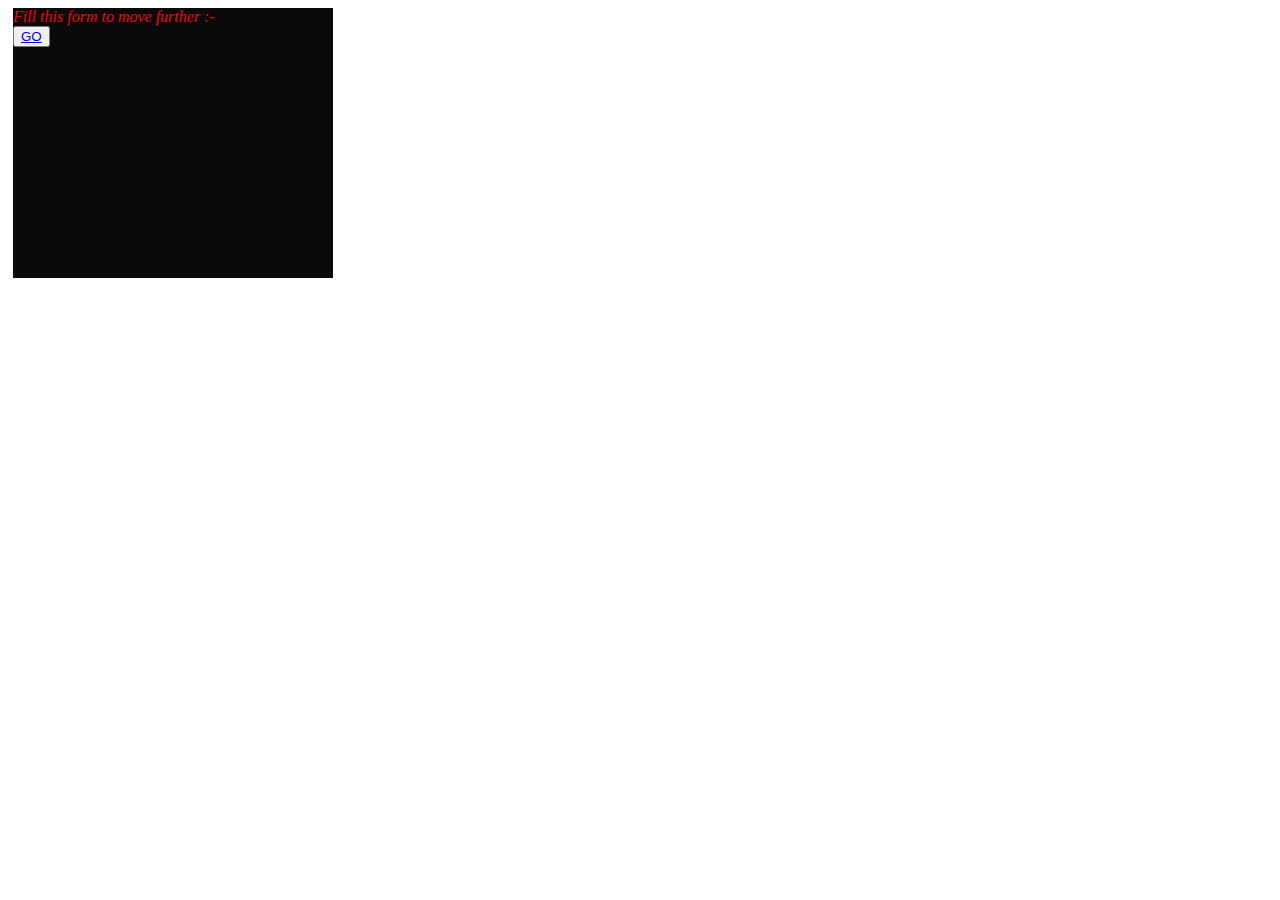
<file: index.html>
<!DOCTYPE html>
<html lang="en">
<head>
    <meta charset="UTF-8">
    <meta name="viewport" content="width=device-width, initial-scale=1.0">
    <title>Suits</title>
    <link rel="stylesheet" href="style.css">
</head>
<body>
<div class="Entry">
    Fill this form to move further :-
<div class="AB" id="First">
    
<button><a href="file:///C:/Daksh/Files/Startup/index(1).html">GO</a></button>
    </div class="AB" id="First">
</div class="Entry">
</body>
</html>
</file>
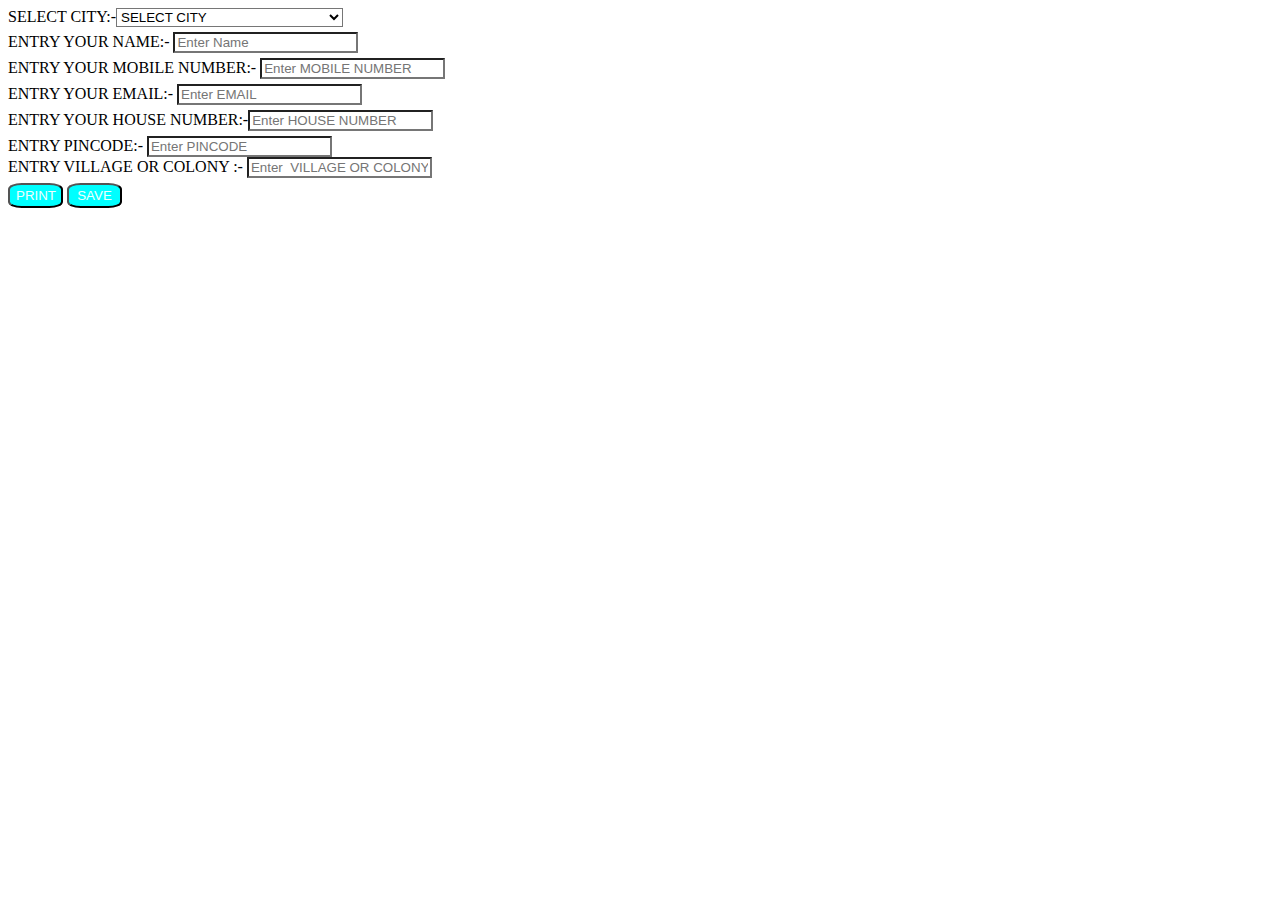
<file: index(1).html>
<!DOCTYPE html>
<html lang="en">
<head>
    <meta charset="UTF-8">
    <meta name="viewport" content="width=device-width, initial-scale=1.0">
    <title>Daksh</title>
    <link rel="stylesheet" href="style(1).css">
    <script src="script.js"></script>
</head>
<body>
   <div class="data">
    <div class="CITY"> 
     SELECT CITY:-<select name="city" id="city">
    <option value="SELECT CITY">SELECT CITY</option>
    <option value="BELAGAVI">BELAGAVI</option>
    <option value="SAMBRA"> SAMBRA</option>
    <option value="BALEKUNDRI"> BALEKUNDRI </option>
    <option value="PANT NAGAR"> PANT NAGAR </option>
    <option value="AIR FORCE STATION, BELAGAVI"> AIR FORCE STATION, BELAGAVI </option>
  </select>
  </div>
  <div class="NAME" id="nm">
    ENTRY YOUR NAME:- <input type="alphabet" placeholder="Enter Name">
  </div>
  <div class="MOBILE_NUMBER" id="nm">
    ENTRY YOUR MOBILE NUMBER:- <input type="number" placeholder="Enter MOBILE NUMBER">
  </div>
  <div class="EMAIL" id="nm">
    ENTRY YOUR EMAIL:- <input type="text" placeholder="Enter EMAIL">
  </div>
  <div class="HOUSE_NUMBER" id="nm">
    ENTRY YOUR HOUSE NUMBER:-<input type="text" placeholder="Enter HOUSE NUMBER"> 
</div>
<div class="PINCODE" id="nm">
  ENTRY PINCODE:- <input type="number" placeholder="Enter PINCODE"> 
</div>
</div class="data">
<div class="VILLAGE_COLONY">
  ENTRY VILLAGE OR COLONY :- <input type="text" placeholder="Enter  VILLAGE OR COLONY "> 
</div>
<button class="PRINT" id="ad" onclick="Print()">PRINT</button>
<button class="SAVE" id="ad" onclick="Save()">SAVE</button>
</body>
</html>
</file>
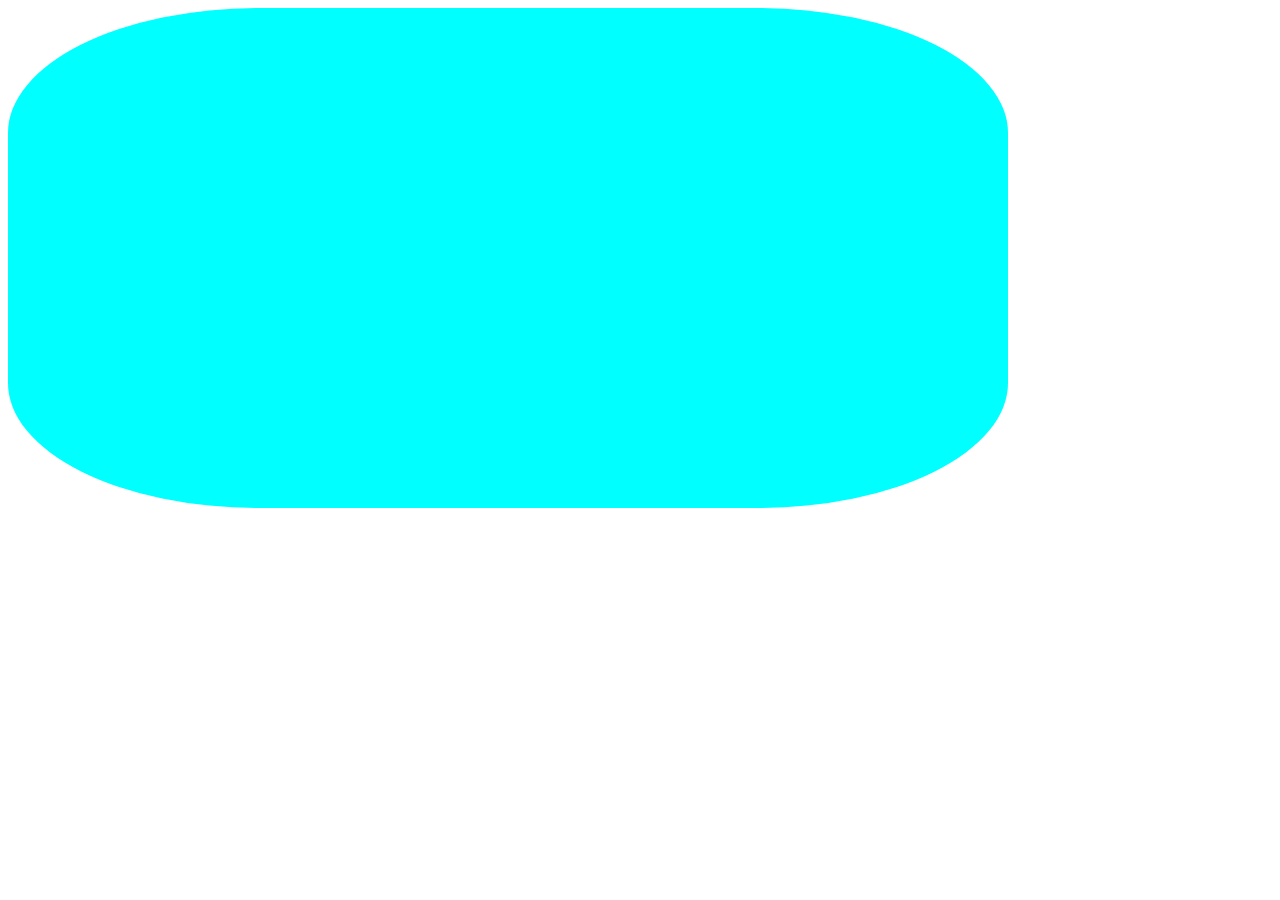
<file: index(2).html>
<!DOCTYPE html>
<html lang="en">
<head>
    <meta charset="UTF-8">
    <meta name="viewport" content="width=device-width, initial-scale=1.0">
    <title>Suits</title>
    <link rel="stylesheet" href="style(2).css">
</head>
<body>
    <div class="about_me">

    </div>
</body>
</html>
</file>
<file: style.css>
.AB{
    height: 50px;
    width: 50px;
}
.Entry{
    color: #ee0707;
    background-color: rgb(10, 10, 10);
    font-style: italic;
    height: 270px;
    width: 320px;
    align-items: center;
    justify-content: center;
    margin: 5px;    
}
</file>
<file: style(1).css>
*{
    background-color: white;
}
#ad{
    background-color: aqua;
    color: azure;
    border-radius: 25%;
    width: 55px;
    height: 25px;
    margin-top: 5px;
}
#nm{
   margin-top: 5px; 
}
</file>
<file: style(2).css>
.about_me{
    height: 500px;
    width: 1000px;
    background-color: aqua;
    border-radius: 25%;
}
*{
    align-items: center;
    justify-content: center;
}
</file>
